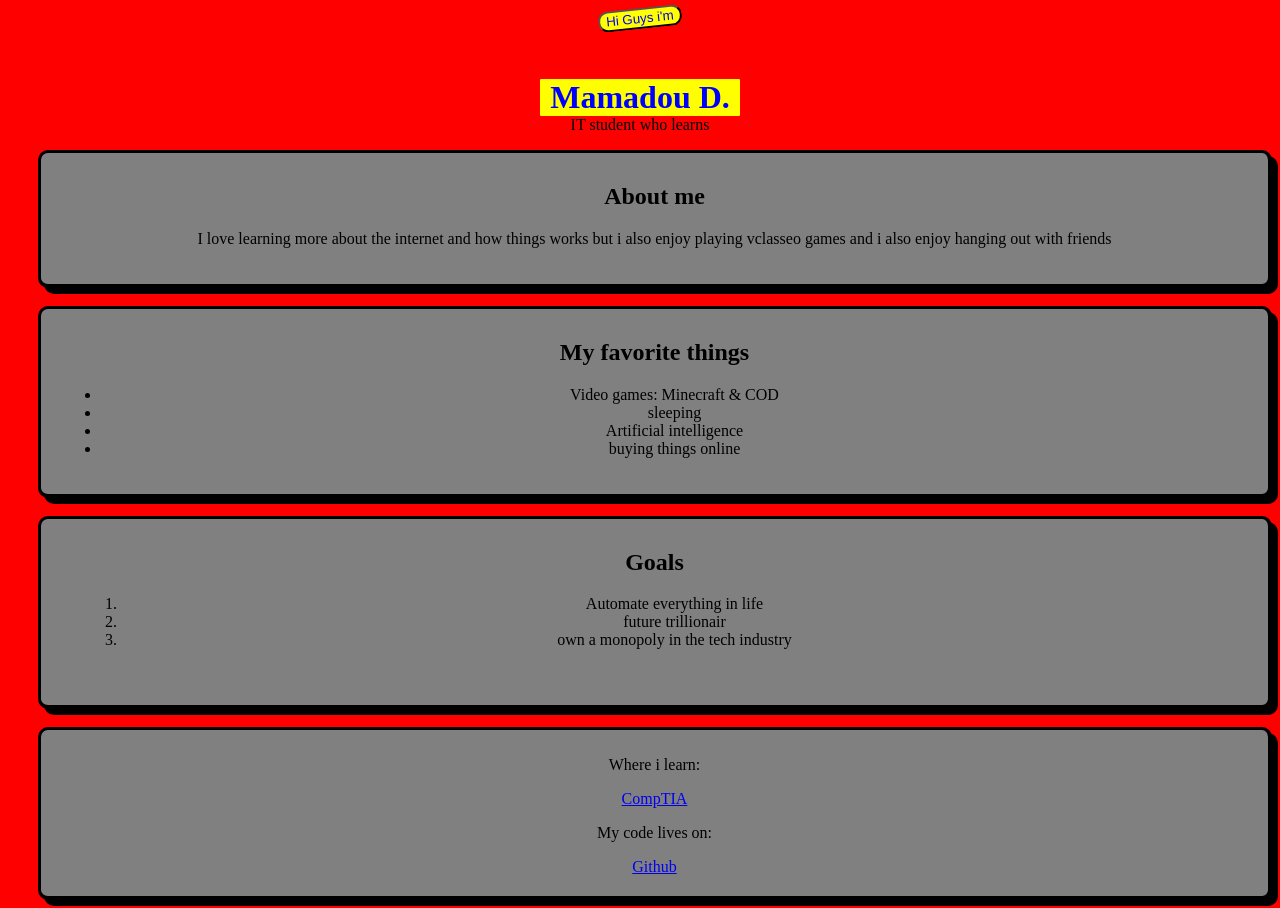
<file: index.html>
<!DOCTYPE html>
<html>
    <head>
        <link rel="stylesheet" href="githubaboutme.css">
    </head>

    <body>
         <center>
        <div class="bubble">
            <button>Hi Guys i'm</button>
        </div>


        <div class="name">
            <h1><span style="background-color: yellow;">Mamadou D.</span></h1>
        </div>
        
        <div class="single">
        <p>IT student who learns</p>
        </div>
        

        <div class="Aboutme">
            <h2>About me</h2>
            <p>I love learning more about the internet and how things works but i also enjoy playing vclasseo games and i also enjoy hanging out with friends</p>
        </div>
<br>
        <div class="favorite">
            <h2>My favorite things</h2>
            <ul>
                <li>Video games: Minecraft & COD</li>
                <li>sleeping</li>
                <li>Artificial intelligence</li>
                <li>buying things online</li>
            </ul>
        </div>
<br>
        <div class="goals">
            <h2>Goals</h2>
            <ol>
                <li>Automate everything in life</li>
                <li>future trillionair</li>
                <li>own a monopoly in the tech industry</li>
            </ol>
        </div>
<br>
        <div class="links">
            <p>Where i learn:</p><a href="https://www.google.com/goto?url=CAESWwHrOzAVbA2N8wfsh9vykEnTEnl3dZUaralzDvwqwv5t6PXCg7Z-iGSknnRdkbiV5d8PCXolwo8rtuzOTzTsNjtsb4EXOhhAeeemLFTxJRmqoDAGEMHpHhJp1tU">CompTIA</a>
            <p>My code lives on:</p><a href="https://github.com/">Github</a>
        </div>
        </center>
    </body>
</html>
</file>
<file: githubaboutme.css>
button {
    transform:  rotate(-6deg);
    color: blue;
    text-align: center;
    border-radius: 10px;
    background-color: yellow;

}

span {
    text-align: center;
}
.name {
    margin: 50px;
    background-color: yellow;
    color: blue;
    border-radius: 1px;
    width: 200px;
    text-align: center;
}

body {
    background-color: red;
}

.single {
    text-align: center;
    margin-top: -50px;
}

.Aboutme {
    border: 3px solid black;
    border-radius: 10px;
    margin-left: 30px;
    padding: 20px;
    padding-top: 10px;
    border-bottom: 4px solid;
    border-right: 4px solid;
    box-shadow: 6px 6px 0;
    background-color: gray;
}

.favorite {
    border: 3px solid black;
    border-radius: 10px;
    margin-left: 30px;
    padding: 20px;
    padding-top: 10px;
    border-bottom: 4px solid;
    border-right: 4px solid;
    box-shadow: 6px 6px 0;
    background-color: gray;
}

.goals { 
    border: 3px solid black;
    border-radius: 10px;
    margin-left: 30px;
    padding: 40px;
    padding-top: 10px;
    border-bottom: 4px solid;
    border-right: 4px solid;
    box-shadow: 6px 6px 0;
    background-color: gray;
}

.links { 
    border: 3px solid black;
    border-radius: 10px;
    margin-left: 30px;
    padding: 20px;
    padding-top: 10px;
    border-bottom: 4px solid;
    border-right: 4px solid;
    box-shadow: 6px 6px 0;
    background-color: gray;
}
</file>
